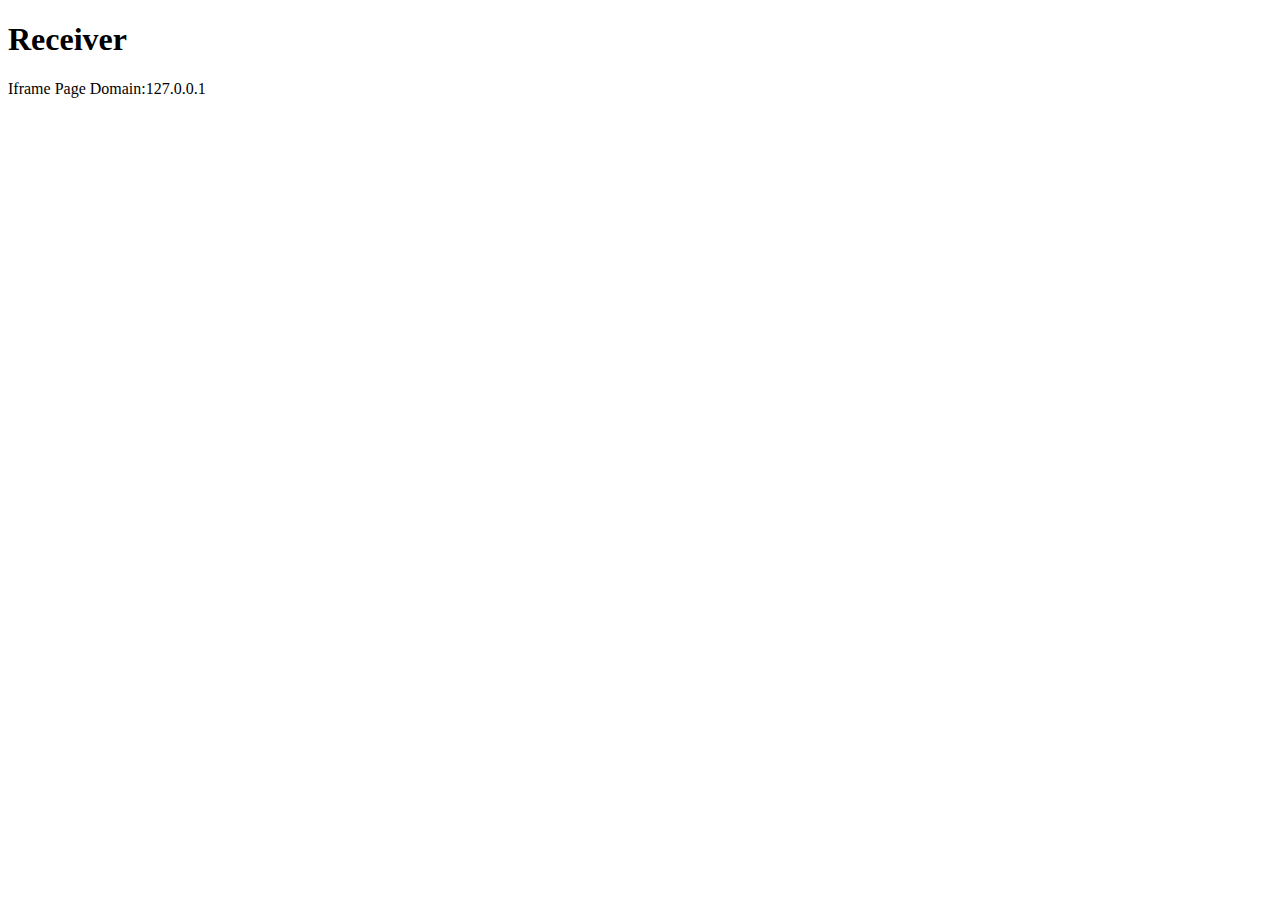
<file: receiver.html>
<!DOCTYPE html>
<html lang="en-US">
<head>
    <meta charset="utf-8" />



    <title>RECEIVER</title>
</head>
<body>

<h1>Receiver</h1>
<p id="host">Iframe Page Domain: </p>
<p id="msg"></p>



<script>
    document.getElementById('host').innerText += document.domain;
    window.addEventListener('message', readMsg)
    
    function readMsg(event)
    {
        if(event.origin === 'http://localhost')
        {
            document.getElementById('msg').innerText = event.data;
        }
    }

</script>

</body>
</html>
</file>
